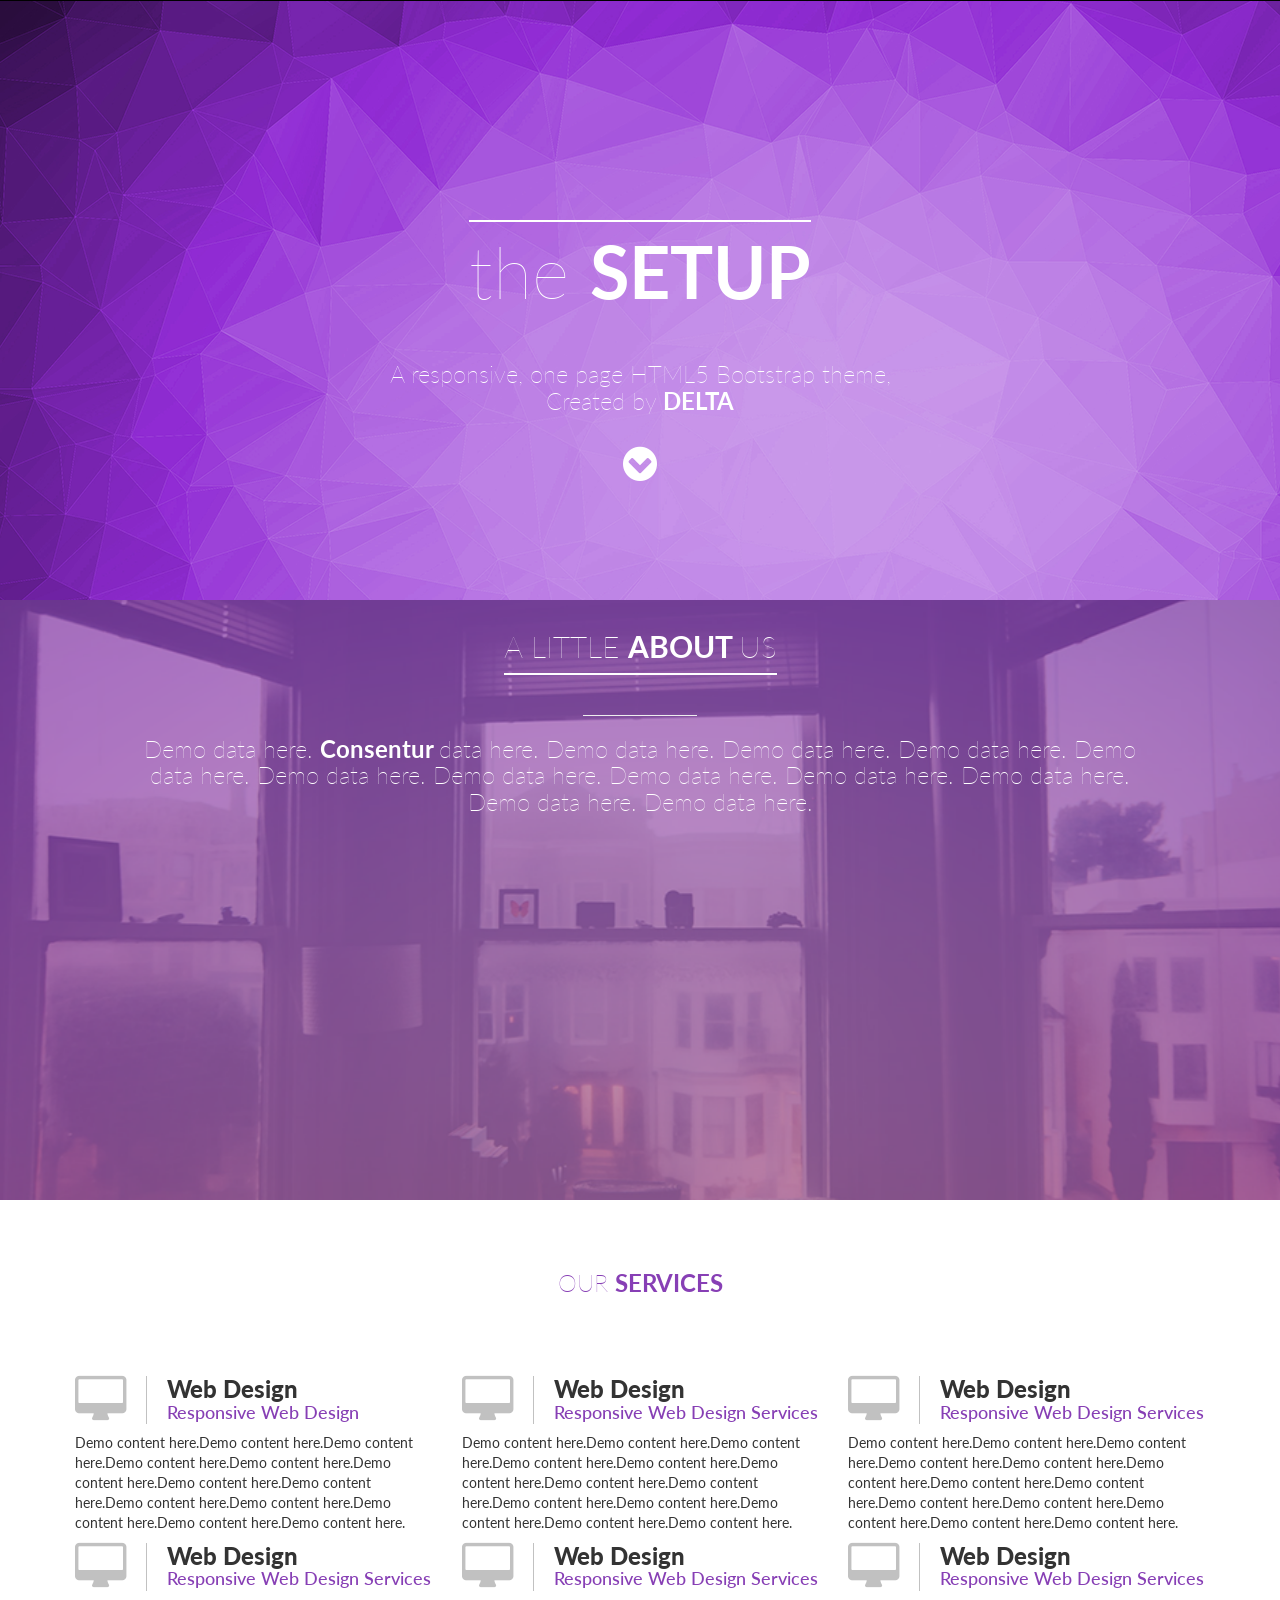
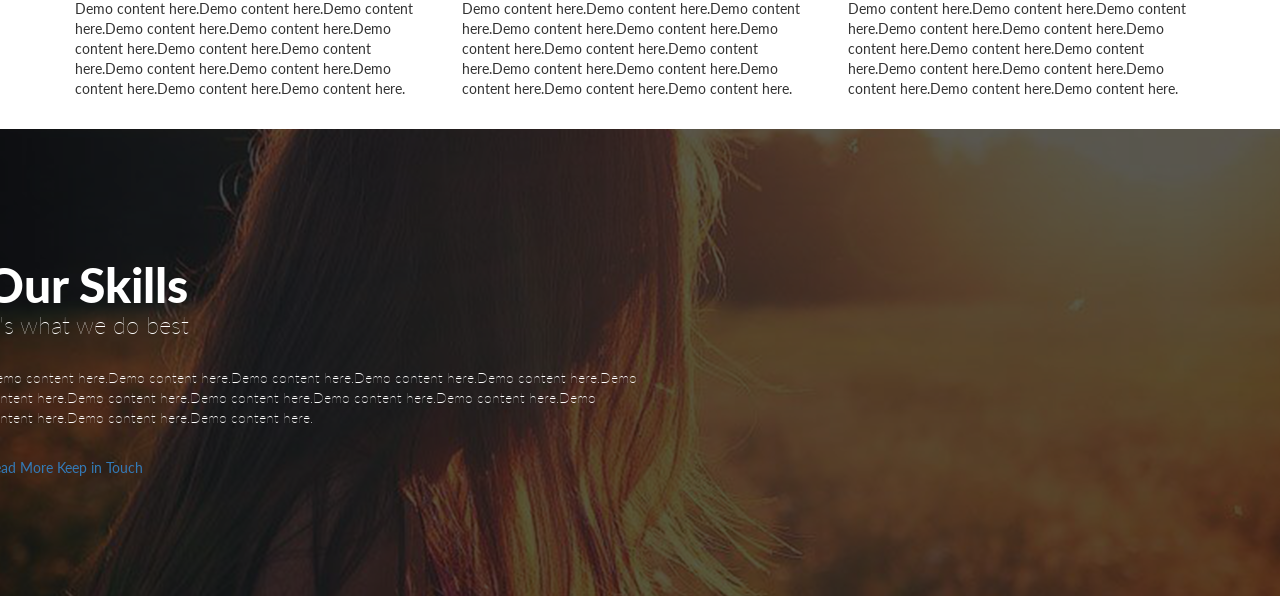
<file: bootstrapexcercise/bootstrapexcercise/index.html>
<!DOCTYPE html>
<html lang="en">
  <head>
    <meta charset="utf-8">
    <meta http-equiv="X-UA-Compatible" content="IE=edge">
    <meta name="viewport" content="width=device-width, initial-scale=1">
    <!-- The above 3 meta tags *must* come first in the head; any other head content must come *after* these tags -->
    <title>the Setup</title>

    <!-- Bootstrap -->
    <link href="css/bootstrap.css" rel="stylesheet">

<!--font-awesome!-->
    <link rel="stylesheet" href="css/font-awesome.css">

<!--google-awesome!-->
    <link href="https://fonts.googleapis.com/css?family=Lato:100,400,700,900" rel="stylesheet">

    <link rel="stylesheet" href="css/main.css">

    <!-- HTML5 shim and Respond.js for IE8 support of HTML5 elements and media queries -->
    <!-- WARNING: Respond.js doesn't work if you view the page via file:// -->
    <!--[if lt IE 9]>
      <script src="https://oss.maxcdn.com/html5shiv/3.7.3/html5shiv.min.js"></script>
      <script src="https://oss.maxcdn.com/respond/1.4.2/respond.min.js"></script>
    <![endif]-->

  </head>
  <body>
    
    <section id="home">

    	<div class="container text-center">

    		<h1>the <strong> SETUP</strong></h1>

    		<h3>A responsive, one page HTML5 Bootstrap theme, <br> Created by <strong>DELTA</strong></h3>

    		<a href="#">
    		<i class="fa fa-chevron-circle-down"></i></a>

    	</div>

    </section>

    <section id="about">

    	<div class="container text-center">

    		<h3>A LITTLE <strong> ABOUT </strong> US </h3>

    		<hr>

    		<h5>Demo data here. <strong> Consentur </strong> data here. Demo data here. Demo data here. Demo data here. Demo data here. Demo data here. Demo data here. Demo data here. Demo data here. Demo data here. Demo data here. Demo data here.
    		</h5>

    	</div>


    </section>

    <!-- section# -->

    <section id="services">

    <div class="services-title text-center">
    
    <h3>OUR <strong>SERVICES</strong></h3>
    
    </div>

    <div class="container">

    <div class="row">

     	<div class="col-md-4 col-sm-6 col-xs-12 coll">

     	<i class="fa fa-desktop"></i>

     	<div class="service-mini">

     	<h2>Web Design</h2>

     	<h4>Responsive Web Design</h4>
     		
     	</div>
     	<p>
     		Demo content here.Demo content here.Demo content here.Demo content here.Demo content here.Demo content here.Demo content here.Demo content here.Demo content here.Demo content here.Demo content here.Demo content here.Demo content here.
     	</p>

     	</div>

     	<div class="col-md-4 col-sm-6 col-xs-12 coll">

     	<i class="fa fa-desktop"></i>

     	<div class="service-mini">

     	<h2>Web Design</h2>

     	<h4>Responsive Web Design Services</h4>
     		
     	</div>
     	<p>
     		Demo content here.Demo content here.Demo content here.Demo content here.Demo content here.Demo content here.Demo content here.Demo content here.Demo content here.Demo content here.Demo content here.Demo content here.Demo content here.
     	</p>

     	</div>

     	<div class="col-md-4 col-sm-6 col-xs-12 coll">

     	<i class="fa fa-desktop"></i>

     	<div class="service-mini">

     	<h2>Web Design</h2>

     	<h4>Responsive Web Design Services</h4>
     		
     	</div>
     	<p>
     		Demo content here.Demo content here.Demo content here.Demo content here.Demo content here.Demo content here.Demo content here.Demo content here.Demo content here.Demo content here.Demo content here.Demo content here.Demo content here.
     	</p>

     	</div>

     	<div class="col-md-4 col-sm-6 col-xs-12 coll">

     	<i class="fa fa-desktop"></i>

     	<div class="service-mini">

     	<h2>Web Design</h2>

     	<h4>Responsive Web Design Services</h4>
     		
     	</div>
     	<p>
     		Demo content here.Demo content here.Demo content here.Demo content here.Demo content here.Demo content here.Demo content here.Demo content here.Demo content here.Demo content here.Demo content here.Demo content here.Demo content here.
     	</p>

     	</div>

     	<div class="col-md-4 col-sm-6 col-xs-12 coll">

     	<i class="fa fa-desktop"></i>

     	<div class="service-mini">

     	<h2>Web Design</h2>

     	<h4>Responsive Web Design Services</h4>
     		
     	</div>
     	<p>
     		Demo content here.Demo content here.Demo content here.Demo content here.Demo content here.Demo content here.Demo content here.Demo content here.Demo content here.Demo content here.Demo content here.Demo content here.Demo content here.
     	</p>

     	</div>

     	<div class="col-md-4 col-sm-6 col-xs-12 coll">

     	<i class="fa fa-desktop"></i>

     	<div class="service-mini">

     	<h2>Web Design</h2>

     	<h4>Responsive Web Design Services</h4>
     		
     	</div>

     	<p>
     		Demo content here.Demo content here.Demo content here.Demo content here.Demo content here.Demo content here.Demo content here.Demo content here.Demo content here.Demo content here.Demo content here.Demo content here.Demo content here.
     	</p>

     	</div>

    </div>

    </div>
    
    </section>

    <section id="skills">

    	<div class="row">

    	<div id="container">

    	<div class="col-md-6 col-sm-6 col-xs-12 skill-left">

    	 <h2>Our Skills</h2>

    	<h3>It's what we do best</h3>

    	<p>
    		Demo content here.Demo content here.Demo content here.Demo content here.Demo content here.Demo content here.Demo content here.Demo content here.Demo content here.Demo content here.Demo content here.Demo content here.Demo content here.
    	</p>

    	<a class="button 1" href="button 1">Read More</a>

    	<a class="button 2" href="button 2">Keep in Touch</a>
    	
    		
    	</div>

    	</div>
    	

    	</div>
    		
    </section>




    <!-- jQuery (necessary for Bootstrap's JavaScript plugins) -->
    <script src="https://ajax.googleapis.com/ajax/libs/jquery/1.12.4/jquery.min.js"></script>
    <!-- Include all compiled plugins (below), or include individual files as needed -->
    <script src="js/bootstrap.js"></script>
  </body>
</html>
</file>
<file: bootstrapexcercise/bootstrapexcercise/css/main.css>
body{
	font-family: 'Lato', sans-serif;
}

#home{
	background: url(../images/homebg.png);
	background-repeat: no-repeat;
	background-size: cover;
	background-position: center;
	height: 600px;
}

#home .container {
    padding: 200px 0;
}

#home h1{
	font-size: 72px;
	color: white;
	font-weight: 100;
	border-top: 2px solid white;
	display: inline-block;
	padding-top: 10px;
	padding-bottom: 10px;
	margin: 20px;

}
#about hr{
	color: white;
	width: 10%;
}

#home h3{
	font-size: 24px;
	color: white;
	font-weight: 100;
}

#home i{
	font-size: 40px;
	color: white;
	margin: 20px;
}
#about {
	background: url(../images/aboutbg.png);
	background-repeat: no-repeat;
	background-size: cover;
	background-position: center;
	height: 600px;
}

#about h3{
	font-size: 30px;
	color: white;
	font-weight: 100;
	border-bottom: 2px solid white;
	display: inline-block;
	padding-top: 10px;
	padding-bottom: 10px;
	margin: 20px;

}

#about h5 {
    font-size: 24px;
    color: white;
    font-weight: 100;
    padding-right: 50px;
    padding-left: 50px;
}

#services h3{
    color: #873fb5;
    font-weight: 100;
}

#services .services-title{
    padding:50px; 
}

#services .container {
    padding: 20px 20px;
}

#services i{
    font-size: 48px; 
    color: #c1c1c1;
    border-right: 1px solid #c1c1c1;
    padding-right: 20px;
    float: left;
}

#services h2{
    font-weight: 900;
    font-size: 24px;
}

#services h4{
    color: #873fb5;
    margin-top: -10px;
    
}
#services .service-mini{
   display: inline-block;
   margin-top: -20px;
   padding-left: 20px; 
}
#services .container.coll{
   padding-bottom:  40px; 
}

#skills {
	background: url(../images/skillsbg.png);
	background-repeat: no-repeat;
	background-position: center;
	background-size: cover;
	height: 467px;

}
#skills .skill-left {
    padding: 110px 0;

}

#skills h2 {
	font-weight: 900;
	font-size: 48px;
	color: #fff;
}

#skills h3 {
	font-weight: 100;
	font-size: 24px;
	color: #fff;
	padding-bottom: 20px;
	margin-top: -10px;
}

#skills p {
	color: #fff;
	padding-bottom: 20px;
	font-weight: 100;
}

#skills .button1 {
	font-size: 16px;
	color: white;
	text-decoration: none;
	padding-bottom: 10px;

}
#skills .button1:hover {
	color: #873fb5;
	border-bottom: 3px solid #873fb5;

}

#skills a .button2{
	font-size: 16px;
	color: white;
	margin-left: 15px;
	text-decoration: none;
	padding-bottom: 10px;
}
#skills .button2:hover{
	color: #873fb5;
	border-bottom: 3px solid #873fb5;

}
</file>
